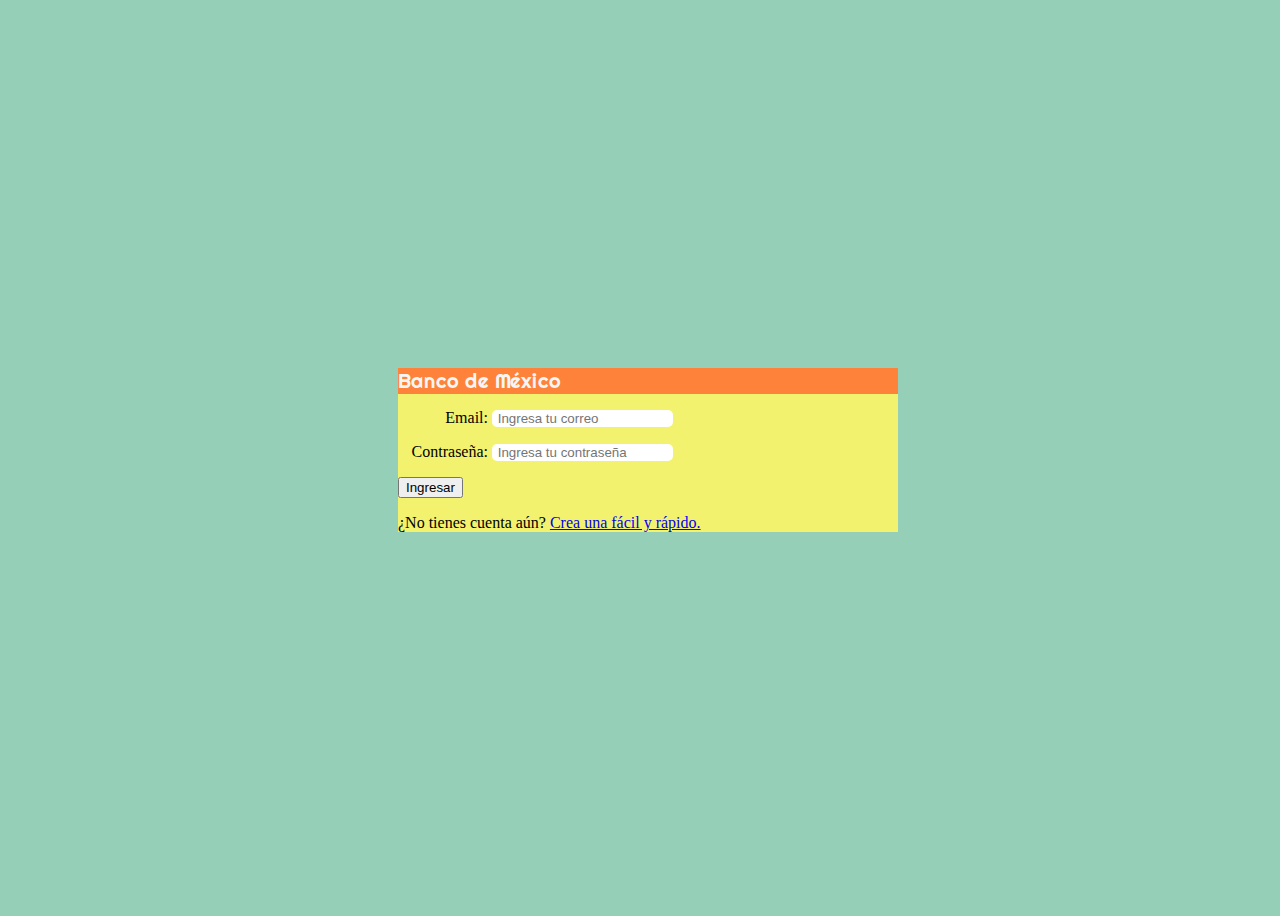
<file: index.html>
<!DOCTYPE html>
<html lang="en">

<head>
    <meta charset="UTF-8">
    <meta http-equiv="X-UA-Compatible" content="IE=edge">
    <meta name="viewport" content="width=device-width, initial-scale=1.0">
    <link href="https://cdn.jsdelivr.net/npm/bootstrap@5.2.0/dist/css/bootstrap.min.css" rel="stylesheet"
        integrity="sha384-gH2yIJqKdNHPEq0n4Mqa/HGKIhSkIHeL5AyhkYV8i59U5AR6csBvApHHNl/vI1Bx" crossorigin="anonymous">
    <link rel="stylesheet" href="css/style.css" !important>
    <link rel="preconnect" href="https://fonts.googleapis.com">
    <link rel="preconnect" href="https://fonts.gstatic.com" crossorigin>
    <link href="https://fonts.googleapis.com/css2?family=Open+Sans:wght@300&family=Righteous&display=swap"
        rel="stylesheet">
    <script defer src="js/users.js"></script>
    <title>Cajero</title>
</head>

<body>
    <main>
        <section>
            <div class="container text-center">
                <div class="abs-center">
                    <form action="#" class="p-3 form">
                        <div class="bg-title text-window">Banco de México</div>
                        <div class="col aling-self-center center">
                            <label for="email" class="space">Email:</label>
                            <input type="email" name="email" id="email" class="email" placeholder=" Ingresa tu correo"
                                required></p>
                            <p><label for="pass">Contraseña:</label>
                                <input type="password" name="password" id="password" class="password"
                                    placeholder=" Ingresa tu contraseña" required>
                            <p><button type="button" class="btn btn-primary" onclick="login()">Ingresar</button></p>
                            <p class="create">¿No tienes cuenta aún? <a href="/create.html">Crea una fácil y rápido.</a> </p>
                        </div>
                    </form>
                </div>
        </section>
    </main>
</body>

</html>
</file>
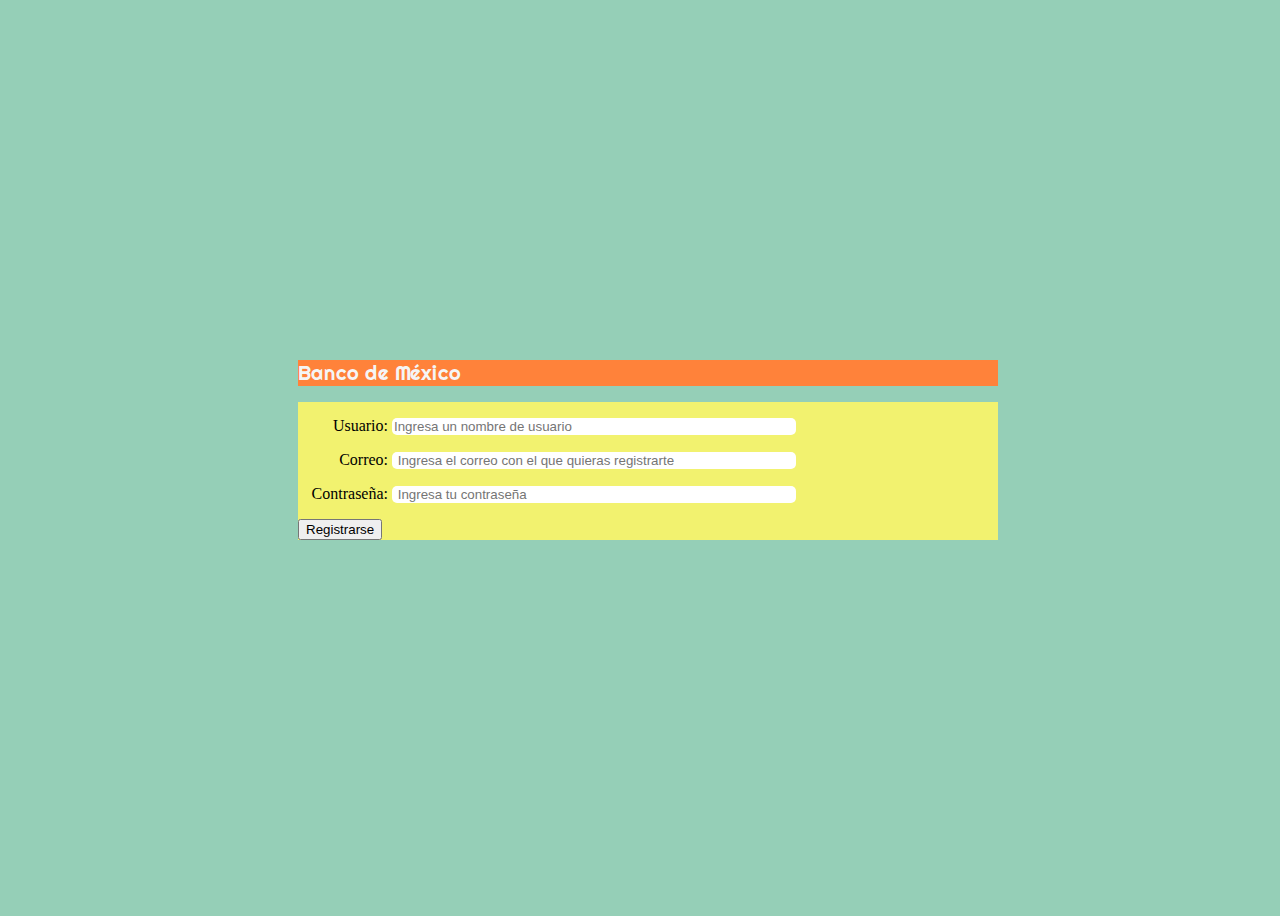
<file: create.html>
<!DOCTYPE html>
<html lang="en">

<head>
    <meta charset="UTF-8">
    <meta http-equiv="X-UA-Compatible" content="IE=edge">
    <meta name="viewport" content="width=device-width, initial-scale=1.0">
    <link href="https://cdn.jsdelivr.net/npm/bootstrap@5.2.0/dist/css/bootstrap.min.css" rel="stylesheet"
        integrity="sha384-gH2yIJqKdNHPEq0n4Mqa/HGKIhSkIHeL5AyhkYV8i59U5AR6csBvApHHNl/vI1Bx" crossorigin="anonymous">
    <link rel="stylesheet" href="css/style.css" !important>
    <link rel="preconnect" href="https://fonts.googleapis.com">
    <link rel="preconnect" href="https://fonts.gstatic.com" crossorigin>
    <link href="https://fonts.googleapis.com/css2?family=Open+Sans:wght@300&family=Righteous&display=swap"
        rel="stylesheet">
    <title>Registrarse</title>
</head>

<body>
    <main>
        <section>
            <div class="container text-center">
                <div class="abs-center">
                    <form action="#" class="p-3 form form-create">
                        <div class="bg-title text-window">Banco de México</div>
                        <div class="col aling-self-center center">
                            <p><label for="user" class="space">Usuario:</label>
                                <input type="text" name="user" id="user" placeholder="Ingresa un nombre de usuario"
                                    required>
                            </p>
                            <label for="email">Correo:</label>
                            <input type="email" name="email" id="email" class="email"
                                placeholder=" Ingresa el correo con el que quieras registrarte" required></p>
                            <p><label for="pass">Contraseña:</label>
                                <input type="password" name="password" id="password" class="password"
                                    placeholder=" Ingresa tu contraseña" required>
                            <p><button type="button" class="btn btn-primary" onclick="">Registrarse</button></p>
                        </div>
                    </form>
                </div>
            </div>
        </section>
    </main>
</body>

</html>
</file>
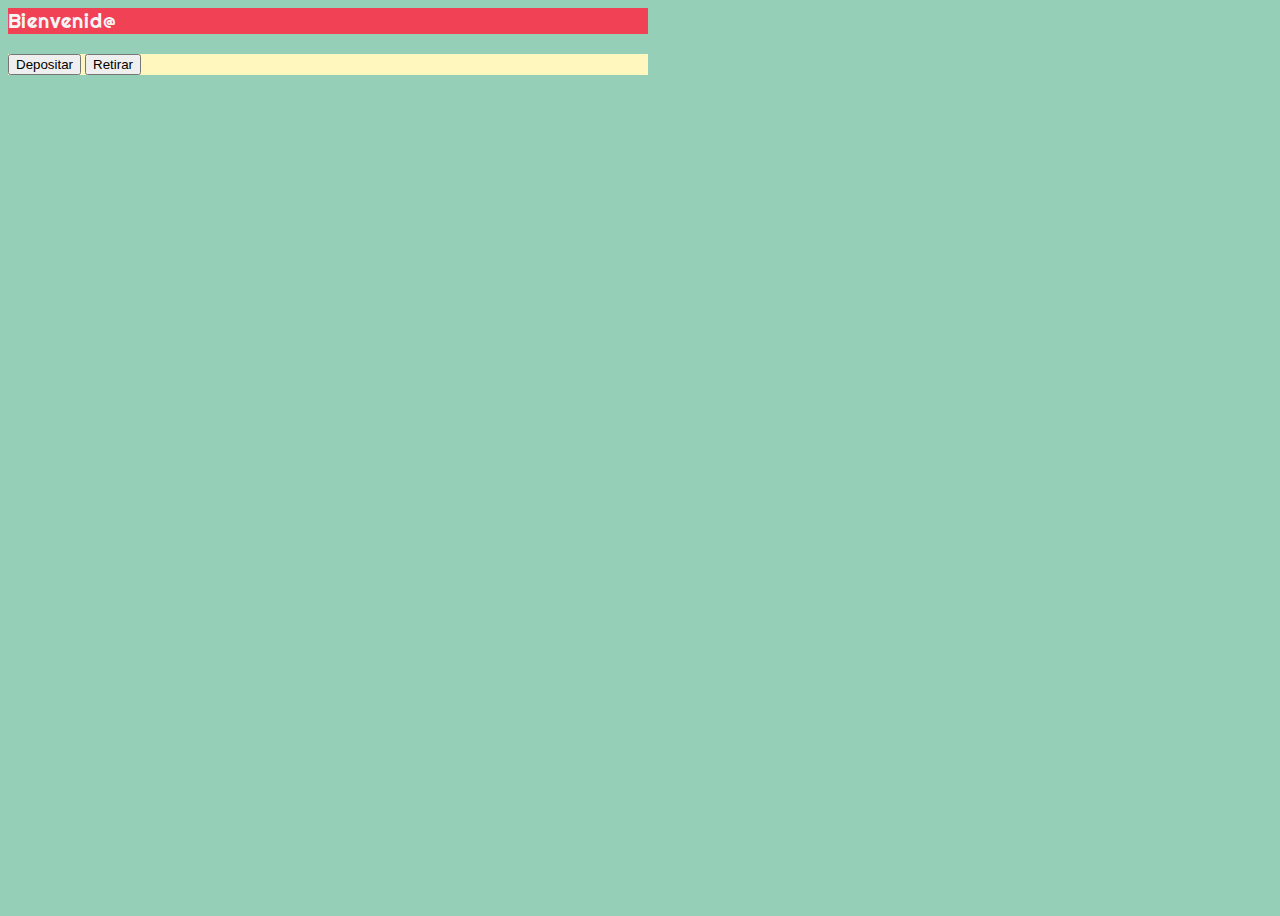
<file: info.html>
<!DOCTYPE html>
<html lang="en">

<head>
    <meta charset="UTF-8">
    <meta http-equiv="X-UA-Compatible" content="IE=edge">
    <meta name="viewport" content="width=device-width, initial-scale=1.0">
    <link href="https://cdn.jsdelivr.net/npm/bootstrap@5.2.0/dist/css/bootstrap.min.css" rel="stylesheet"
        integrity="sha384-gH2yIJqKdNHPEq0n4Mqa/HGKIhSkIHeL5AyhkYV8i59U5AR6csBvApHHNl/vI1Bx" crossorigin="anonymous">
    <link rel="stylesheet" href="css/style.css" !important>
    <link rel="preconnect" href="https://fonts.googleapis.com">
    <link rel="preconnect" href="https://fonts.gstatic.com" crossorigin>
    <link href="https://fonts.googleapis.com/css2?family=Open+Sans:wght@300&family=Righteous&display=swap"
        rel="stylesheet">
    <script defer src="js/users.js"></script>
    <title>Bienvenid@</title>
</head>

<body>
    <main>
        <section>
            <div class="container cont-center text-center">
                <div class="cont-info-title text-window">Bienvenid@</div>
                <div class="col aling-self-center cont-info">
                    <h2 id="welcome"></h2>
                    <div id="cont-txt" class="cont-txt"></div>
                    <div class="opcion">
                        <button type="button" id = "agregar"class="btn btn-success" onclick="depositar()">Depositar</button>
                        <button type="button" id="retirar" class="btn btn-danger" onclick="retirar()">Retirar</button>
                    </div>
                </div>
            </div>
        </section>
    </main>
</body>

</html>
</file>
<file: css/style.css>
body {
  width: 100vw;
  height: 100vh;
  background-color: #95CFB7;
}

.bg-title {
  background-color: #FF823A;
}

.cont-center{
  width: 50%;
}

.text-window{
  font-family: 'Righteous', cursive;
  font-size: 20px;
  color: whitesmoke;
}

.center {
  background-color: #F2F26F;
}

.cont-info-title{
  background-color: #F04155;
}

.cont-info{
  background-color: #FFF7BD;
}

.abs-center {
  display: flex;
  align-items: center;
  justify-content: center;
  min-height: 100vh;
}

.form {
  width: 500px;
}

.form-create{
  width: 700px;
}

.form-create input {
  width: 400px;
}

label {
  display: inline-block;
  width: 90px;
  text-align: right;
}

.space{
  margin-top: 15px;
}

input{
  border: 5px;
  border-radius: 5px;
}

input:focus{
  border-bottom: 3px solid #95CFB7;
}
</file>
